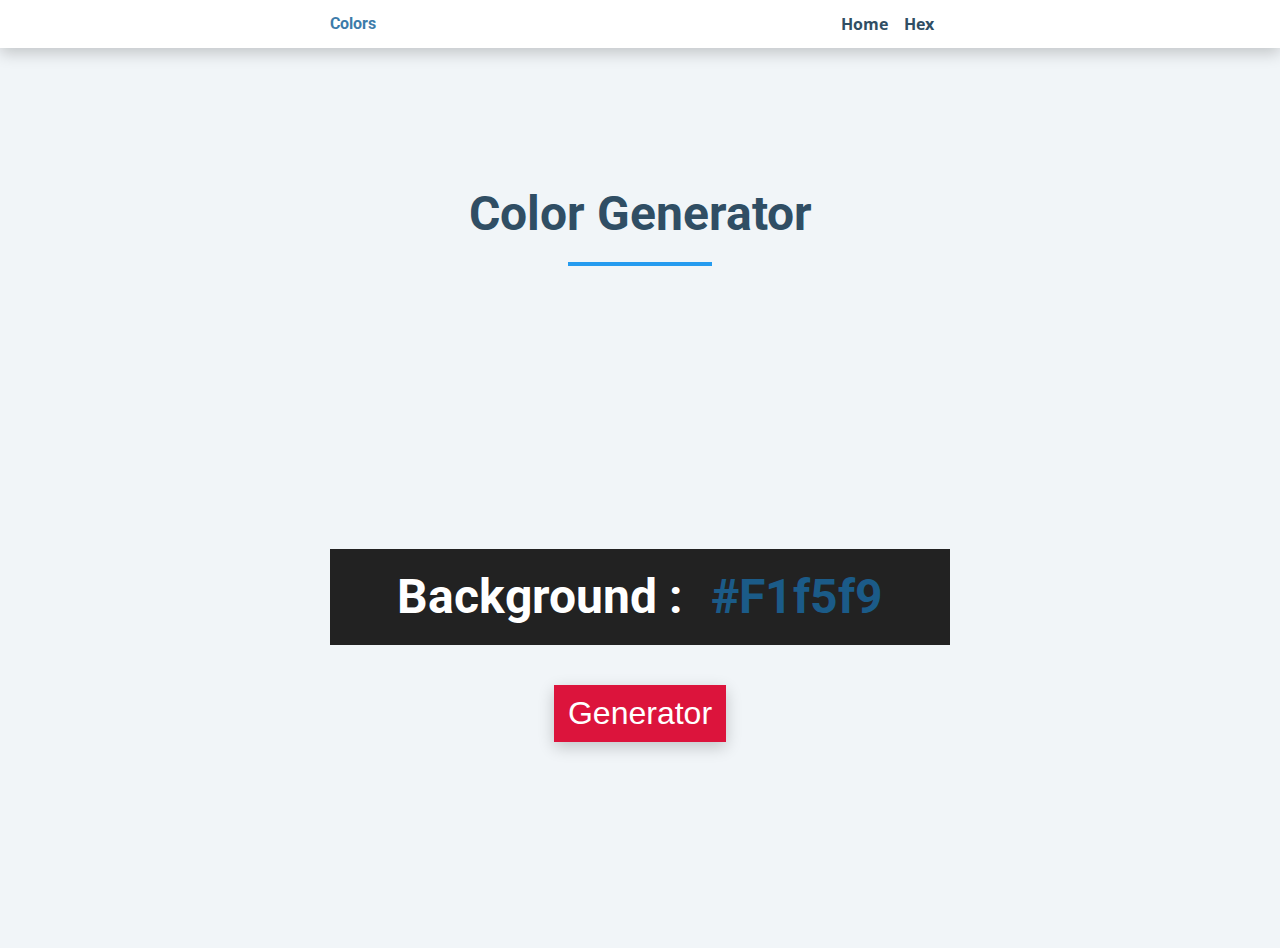
<file: 01-color-generator/index.html>
<!DOCTYPE html>
<html lang="en">
<head>
  <meta charset="UTF-8">
  <meta http-equiv="X-UA-Compatible" content="IE=edge">
  <meta name="viewport" content="width=device-width, initial-scale=1.0">
  <title>Simple</title>
  <!-- style  -->
  <link rel="stylesheet" href="./style.css">
</head>
<body>
  <nav>
    <div class="nav-center">
      <h4>colors</h4>
      <ul class="nav-links">
        <li><a href="index.html">home</a></li>
        <li><a href="hex.html">hex</a></li>
      </ul>
    </div>
  </nav>
  
  <main>
    <div class="tilte">
      <h2>color generator</h2>
      <div class="underline"></div>
    </div>
    <div class="container">
      <h2>
        background : <span id="color">#f1f5f9</span>
      </h2>
      <button class="btn-hero">
        generator
      </button>
    </div>
  </main>
  <!-- script  -->
  <script src="./app.js"></script>
</body>
</html>
</file>
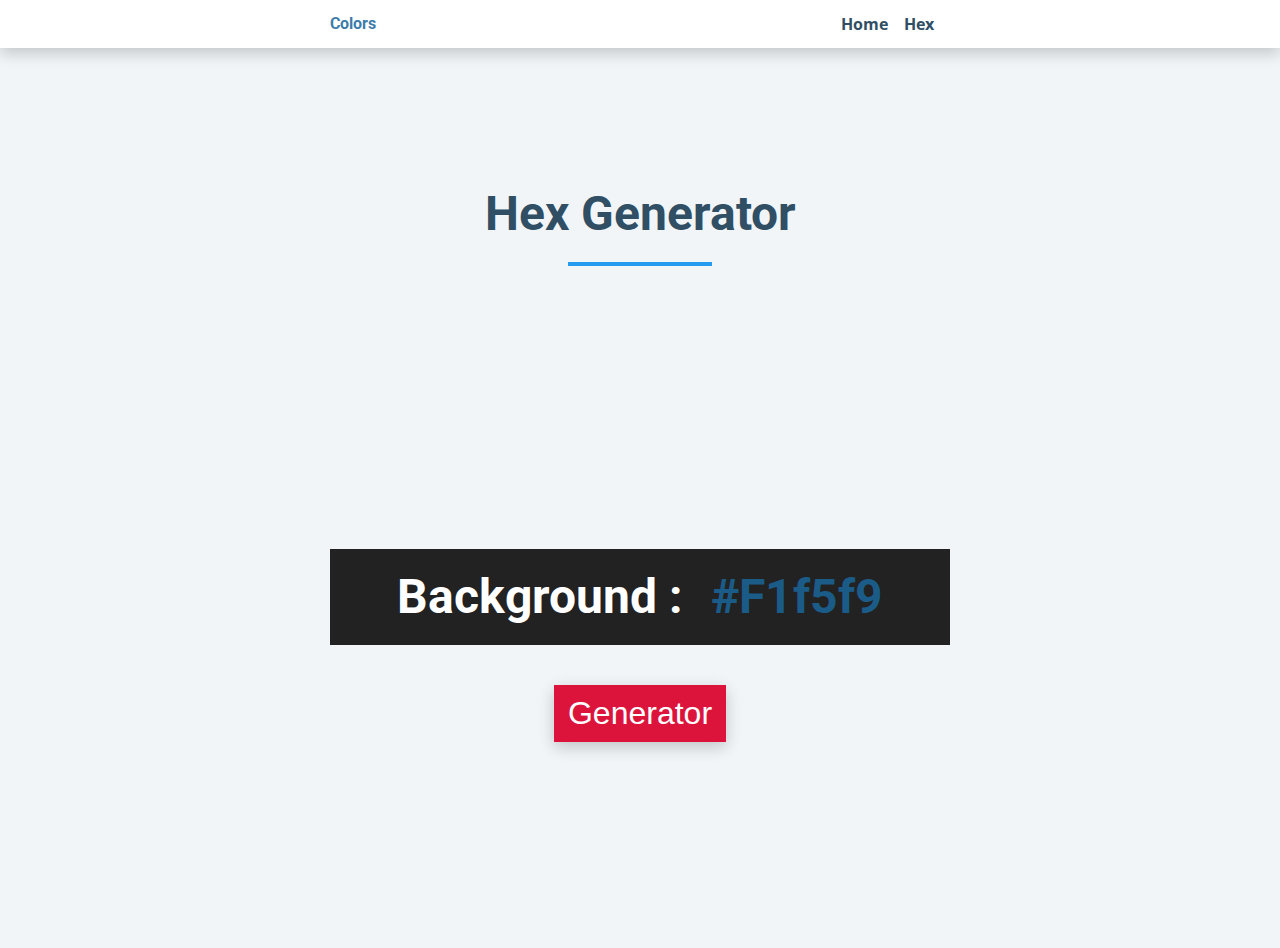
<file: 01-color-generator/hex.html>
<!DOCTYPE html>
<html lang="en">
<head>
  <meta charset="UTF-8">
  <meta http-equiv="X-UA-Compatible" content="IE=edge">
  <meta name="viewport" content="width=device-width, initial-scale=1.0">
  <title>Hex</title>
  <!-- style  -->
  <link rel="stylesheet" href="./style.css">
</head>
<body>
  <nav>
    <div class="nav-center">
      <h4>colors</h4>
      <ul class="nav-links">
        <li><a href="index.html">home</a></li>
        <li><a href="hex.html">hex</a></li>
      </ul>
    </div>
  </nav>
  
  <main>
    <div class="tilte">
      <h2>hex generator</h2>
      <div class="underline"></div>
    </div>
    <div class="container">
      <h2>
        background : <span id="color">#f1f5f9</span>
      </h2>
      <button class="btn-hero">
        generator
      </button>
    </div>
  </main>
  <!-- script  -->
  <script src="./hex.js"></script>
</body>
</html>
</file>
<file: 01-color-generator/style.css>
/*
=============== 
Fonts
===============
*/
@import url("https://fonts.googleapis.com/css?family=Open+Sans|Roboto:400,700&display=swap");

/*
=============== 
Variables
===============
*/

:root {
  /* dark primary shades  */
  --clr-primary-1: hsl(205, 48%, 45%);
  --clr-primary-2: hsl(205, 55%, 34%);
  --clr-primary-3: hsl(205, 67%, 32%);
  --clr-primary-4: hsl(205, 65%, 34%);
  /* light primary shades  */
  --clr-primary-5: hsl(205, 86%, 35%);
  --clr-primary-6: hsl(205, 76%, 44%);
  --clr-primary-7: hsl(205, 86%, 54%);
  --clr-primary-8: hsl(205, 65%, 62%);
  --clr-primary-9: hsl(205, 65%, 64%);
  --clr-primary-10: hsl(205, 65%, 74%);
  /* dark grey shades used for headings */
  --clr-grey-1: hsl(205, 35%, 29%);
  --clr-grey-2: hsl(205, 35%, 35%);
  --clr-grey-3: hsl(210, 23%, 35%);
  --clr-grey-4: hsl(212, 25%, 33%);
  /* dark grey shades used for paragraphs  */
  --clr-grey-5: hsl(215, 23%, 55%);
  --clr-grey-6: hsl(209, 27%, 45%);
  --clr-grey-7: hsl(209, 15%, 68%);
  --clr-grey-8: hsl(205, 35%, 67%);
  --clr-grey-9: hsl(212, 33%, 89%);
  --clr-grey-10: hsl(210, 35%, 96%);
  --white: #fff;
  --black: #222;
  --clr-red-dark: hsl(360, 54%, 45%);
  --clr-red-light: hsl(360, 45%, 55%);
  --clr-green-dark: hsl(125, 44%, 26%);
  --clr-green-light: hsl(125, 54%, 56%);
  --spacing: 0.2;
  --radius: 0.25;
  --ff-primary: "Roboto", sans-serif;
  --ff-secondary: "Open Sans", sans-serif;
  --transition: all 0.3s linear;
  --dark-shadow: 0 5px 15px rgba(0, 0, 0, 0.2);
  --light-shadow: 0 5px 15px rgba(0, 0, 0, 0.1);
  --fixed-width: 620px;
  --max-width: 1170px;
}

/*
=============
Global Styles
=============
*/

*,
::after,
::before {
  margin: 0;
  padding: 0;
  box-sizing: border-box;
}

ul {
  list-style-type: none;
}
a {
  text-decoration: none;
}
body {
  line-height: 1.5;
  background: var(--clr-grey-10);
  color: var(--clr-grey-1);
  font-family: var(--ff-secondary);
  font-size: 0.875rem;
}
h1,
h2,
h3,
h4 {
  line-height: 1.25;
  text-transform: capitalize;
  margin-bottom: 1.5rem;
  font-family: var(--ff-primary);
}
h1 {
  font-size: 3rem;
}
h2 {
  font-size: 2rem;
}
h3 {
  font-size: 1rem;
}
h4 {
  font-size: 0.875rem;
}
p {
  color: var(--clr-grey-5);
  margin-bottom: 1.25rem;
}

@media screen and (min-width: 800px) {
  h1 {
    font-size: 4rem;
  }
  h2 {
    font-size: 3rem;
  }
  h3 {
    font-size: 2rem;
  }
  h4 {
    font-size: 1rem;
  }
  body {
    font-size: 1rem;
  }
  h1,
  h2,
  h3,
  h4 {
    line-height: 1;
  }
}

/*
================
Global Classses
================
*/

.section {
  padding: 5rem 0;
}

.section-center {
  width: 90vw;
  margin: 0 auto;
  max-width: var(--max-width);
}

@media screen and (min-width: 920px) {
  .section-center{
    width: 95vw;
  }
}

main {
  min-height: 100vh;
  place-items: center;
  display: grid;
}

/*
================
Color Generator
================
*/

nav {
  background: var(--white);
  display: grid;
  align-items: center;
  height: 3rem;
  box-shadow: var(--dark-shadow);
}

.nav-center {
  width: 90vw;
  max-width: var(--fixed-width);
  display: flex;
  justify-content: space-between;
  margin: 0 auto;
  align-items: center;
} 

.nav-center h4 {
  color: var(--clr-primary-1);
  margin-bottom: 0;
}

.nav-links {
  display: flex;
}

nav a {
  font-size: 1rem;
  margin-right: 1rem;
  text-transform: capitalize;
  color: var(--clr-grey-1);
  font-weight: 700;
}

nav a:hover {
  color: var(--clr-primary-5);
}

.underline {
  height: 0.25rem;
  width: 9rem;
  background: var(--clr-primary-7);
  margin-left: auto;
  margin-right: auto;
}

main {
  height: calc(100vh - 3rem);
  display: grid;
  place-items: center;
}

.container {
  width: 90vw;
  max-width: var(--fixed-width);
  text-align: center;
}

.container h2 {
  background: var(--black);
  color: var(--white);
  padding: 1.5rem  2rem;
  margin: 0 auto;
  letter-spacing: var(--spacing);
  transition: var(--transition);
  text-align: center;
  justify-content: center;
}

#color {
  color: var(--clr-primary-3);
  letter-spacing: var(--spacing);
  margin-left: 1rem;
}

.btn-hero {
  font-size: 2rem;
  text-transform: capitalize;
  margin-top: 2.5rem;
  transition: var(--transition);
  letter-spacing: var(--spacing);
  padding: 0.5rem 0.75rem;
  cursor: pointer;
  background: crimson;
  color: var(--white);
  border-color: transparent;
  display: inline-block;
  box-shadow: var(--dark-shadow);
  border-radius: var(--radius);
  margin-bottom: 4rem;
}

.btn-hero:hover{
  color: var(--clr-white);
  background: var(--clr-black);
}
</file>
